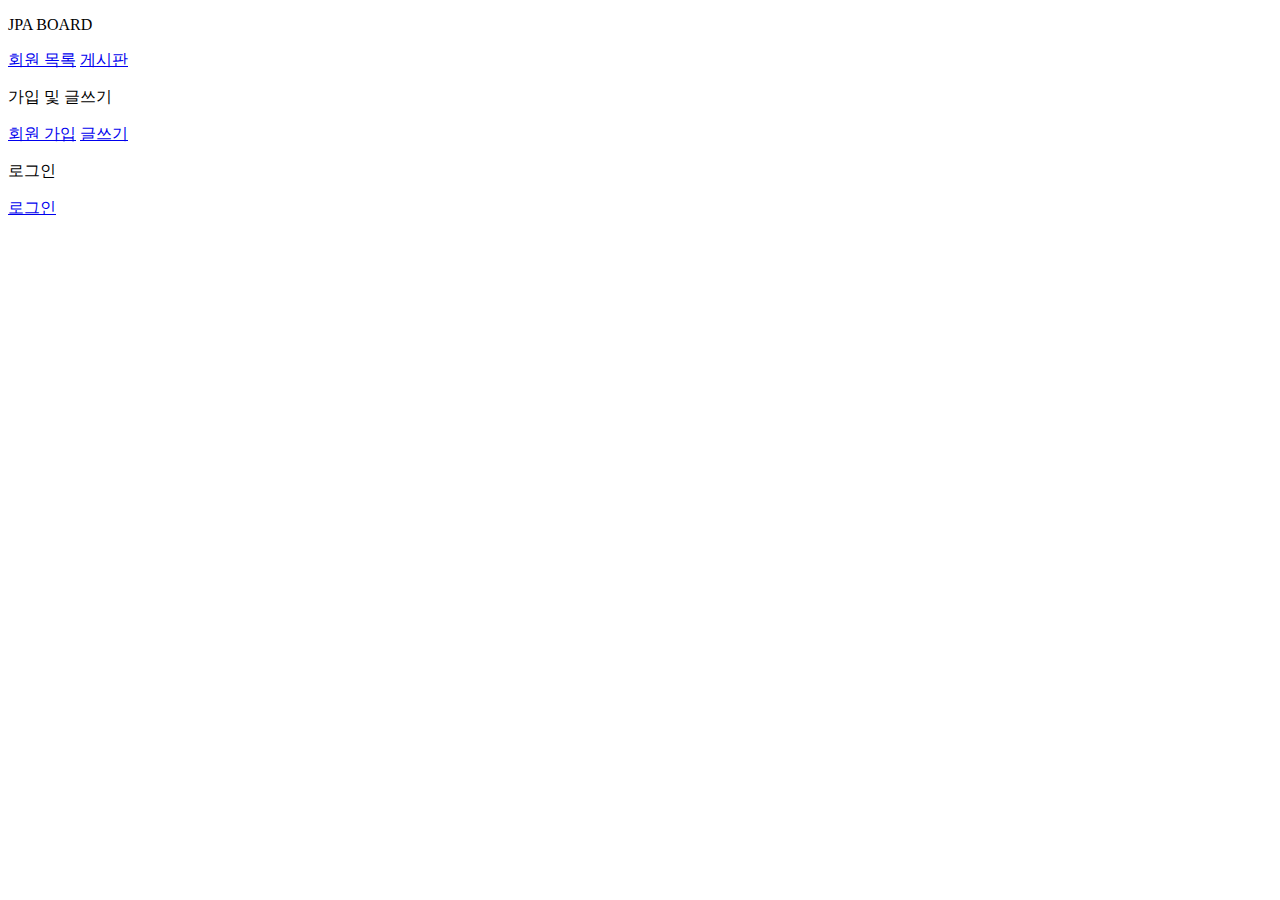
<file: jpaboard/src/main/resources/templates/home.html>
<!DOCTYPE HTML>
<html xmlns:th="http://www.thymeleaf.org">
<head th:replace="fragments/header :: header">
    <title>Hello</title>
    <meta http-equiv="Content-Type" content="text/html; charset=UTF-8" />
</head>
<body>
<div class="container">
    <div th:replace="fragments/bodyHeader :: bodyHeader" />

    <div class="jumbotron">
        <p class="lead">JPA BOARD</p>
        <p>
            <a class="btn btn-outline-primary" href="/member/list">회원 목록</a>
            <a class="btn btn-outline-secondary" href="/board/list">게시판</a>
        </p>
        <p class="lead">가입 및 글쓰기</p>
        <p>
            <a class="btn btn-outline-info" href="/member/new">회원 가입</a>
            <a class="btn btn-outline-success" href="/board/write">글쓰기</a>
        </p>
        <a th:if="${session.user_Id == null}">
            <p class="lead">로그인</p>
            <p>
                <a class="btn btn-outline-info" href="/member/signin">로그인</a>
            </p>
        </a>
    </div>
    <div th:replace="fragments/footer :: footer" />
</div> <!-- /container -->
</body>
</html>
</file>
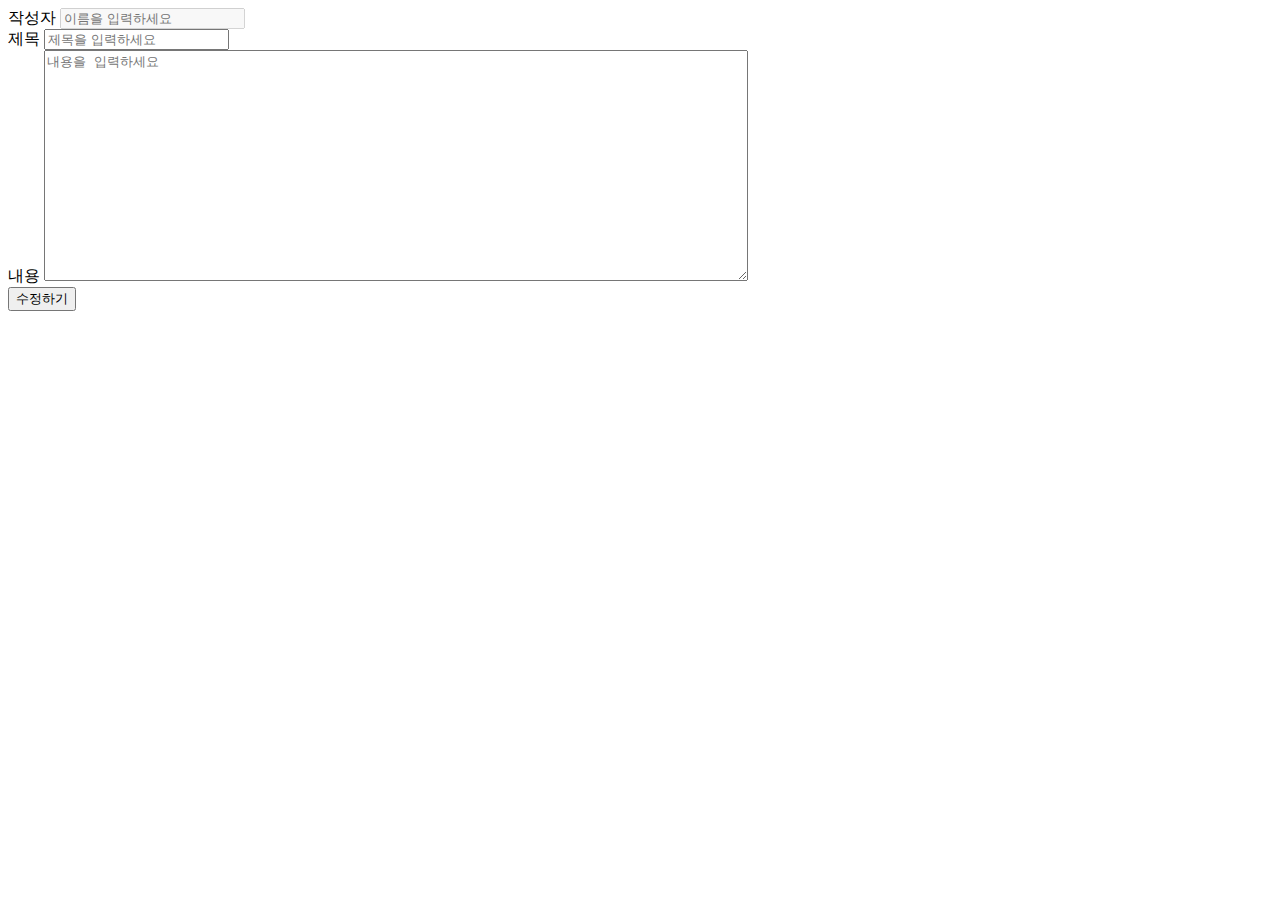
<file: jpaboard/src/main/resources/templates/board/updateBoardForm.html>
<!DOCTYPE HTML>
<html xmlns:th="http://www.thymeleaf.org">
<head th:replace="fragments/header :: header" />
<body>
<div class="container">

    <div th:replace="fragments/bodyHeader :: bodyHeader"/>

    <form th:object="${boardForm}" method="post">

        <input type="hidden" th:field="*{id}" />

        <div class="form-group">
            <label th:for="userName">작성자</label>
            <input type="text" th:field="*{userName}" class="form-control"
                   placeholder="이름을 입력하세요" disabled/>
        </div>

        <div class="form-group">
            <label th:for="title">제목</label>
            <input type="text" th:field="*{title}" class="form-control"
                   placeholder="제목을 입력하세요">
        </div>

        <div class="form-group">
            <label th:for="content">내용</label>
            <textarea type="text" th:field="*{content}" class="form-control"
                      cols=85 rows=15 placeholder="내용을 입력하세요"></textarea>
        </div>

        <button type="submit" class="btn btn-primary">수정하기</button>
    </form>


    <div th:replace="fragments/footer :: footer" />

</div> <!-- /container -->
</body>
</html>
</file>
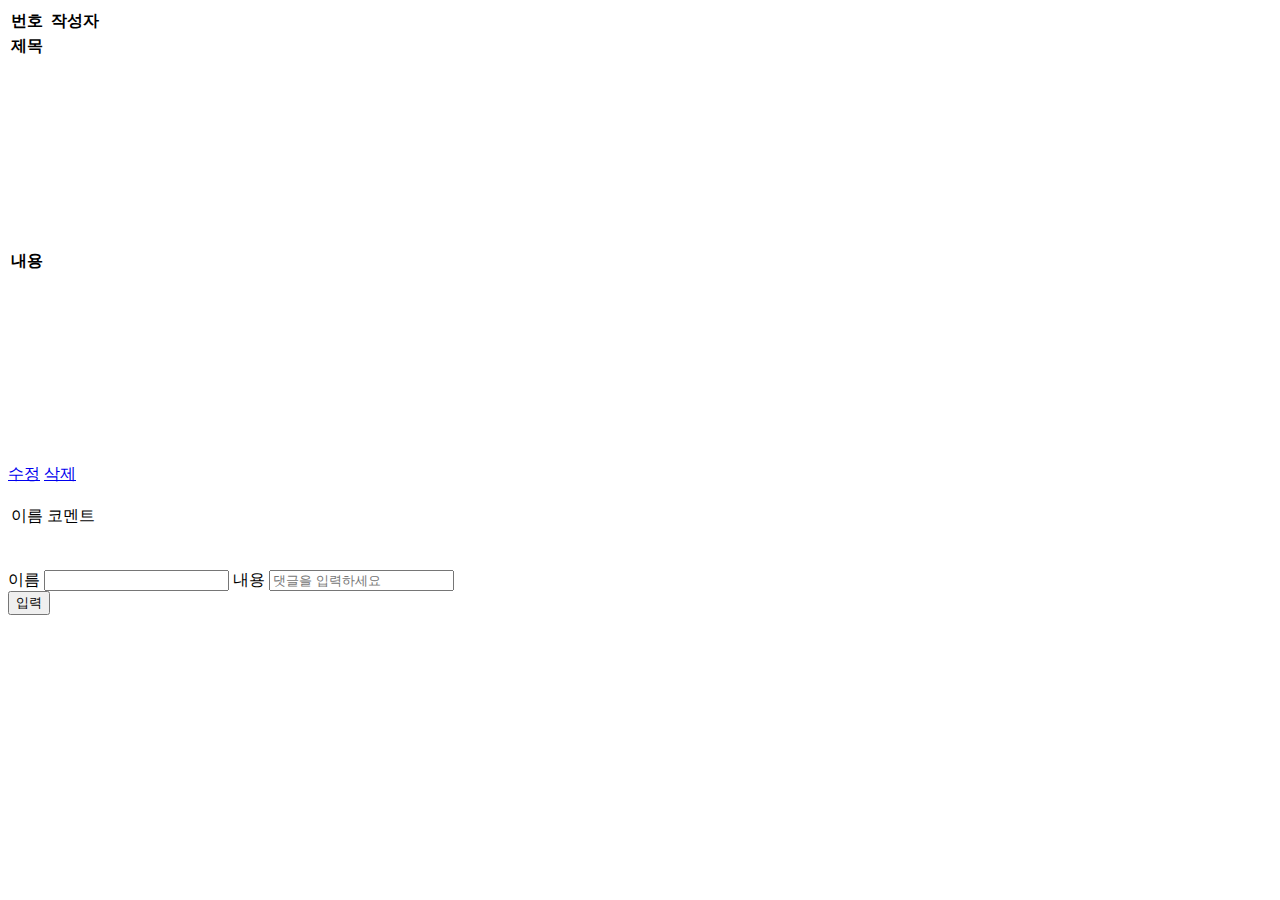
<file: jpaboard/src/main/resources/templates/board/view_board.html>
<!DOCTYPE HTML>
<html xmlns:th="http://www.thymeleaf.org" xmlns="http://www.w3.org/1999/html">
<head th:replace="fragments/header :: header" />
<body>
<div class="container">
    <div th:replace="fragments/bodyHeader :: bodyHeader"/>


    <table class="table table-bordered">
        <tr>
            <th>번호</th>
            <td th:text="${boardForm.id}"></td>
            <th>작성자</th>
            <td th:text="${boardForm.userName}"></td>
        </tr>
        <tr>
            <th>제목</th>
            <td colspan="4" th:text="${boardForm.title}"></td>
        </tr>
        <tr>
            <th>내용</th>
            <td colspan="4" height="400" th:text="${boardForm.content}" ></td>
        </tr>
    </table>

    <tr th:if="${session.user_Name} == ${boardForm.userName}">
        <a href="#" th:href="@{/board/{boardId}/edit (boardId=${boardForm.id})}" class="btn btn-primary" role="button">수정</a>
        <a href="#" th:href="@{/board/{boardId}/remove (boardId=${boardForm.id})}" class="btn btn-danger" role="button">삭제</a>
    </tr>

    <!-- show user comment    -->

    </br>
    </br>

        <table class="table">
            <thead>
                <tr>
                    <td>이름</td>
                    <td>코멘트</td>
                </tr>
            </thead>
            <tbody>
                <tr th:each="comment : ${comments}">
                    <td th:text="${comment.userName}"></td>
                    <td th:text="${comment.userComment}"></td>
                </tr>
            </tbody>
        </table>


    </br>
    </br>
<!--    -->
    <!-- comment Fn      board id,  // user id, comment는 form으로 넘기기 th:object="${CommentForm}" view보드 갈때 폼 가지고 가야함   -->
<!--    <form action="@{/board/${boardId}/write_comment} (boardId=${boardForm.id})" th:object="${commentForm}" method="post">-->

    <a th:if="${session.user_Id != null}">
        <form th:object="${commentForm}" method="post" >

                    <div class="form-group">

                            <label th:for="userName">이름</label>
                                <input type="text" readonly class="form-control-plaintext" name = "userName" id="userName" th:value="${session.user_Name}">
                            <label th:for="userComment">내용</label>
                                <input type="text" class="form-control" name="userComment" id="userComment" placeholder="댓글을 입력하세요">

                    </div>

            <button type="submit" class="btn btn-primary">입력</button>

        </form>
    </a>


    </a>
    </br>
    <div th:replace="fragments/footer :: footer" />
</div> <!-- /container -->
</body>
</html>
</file>
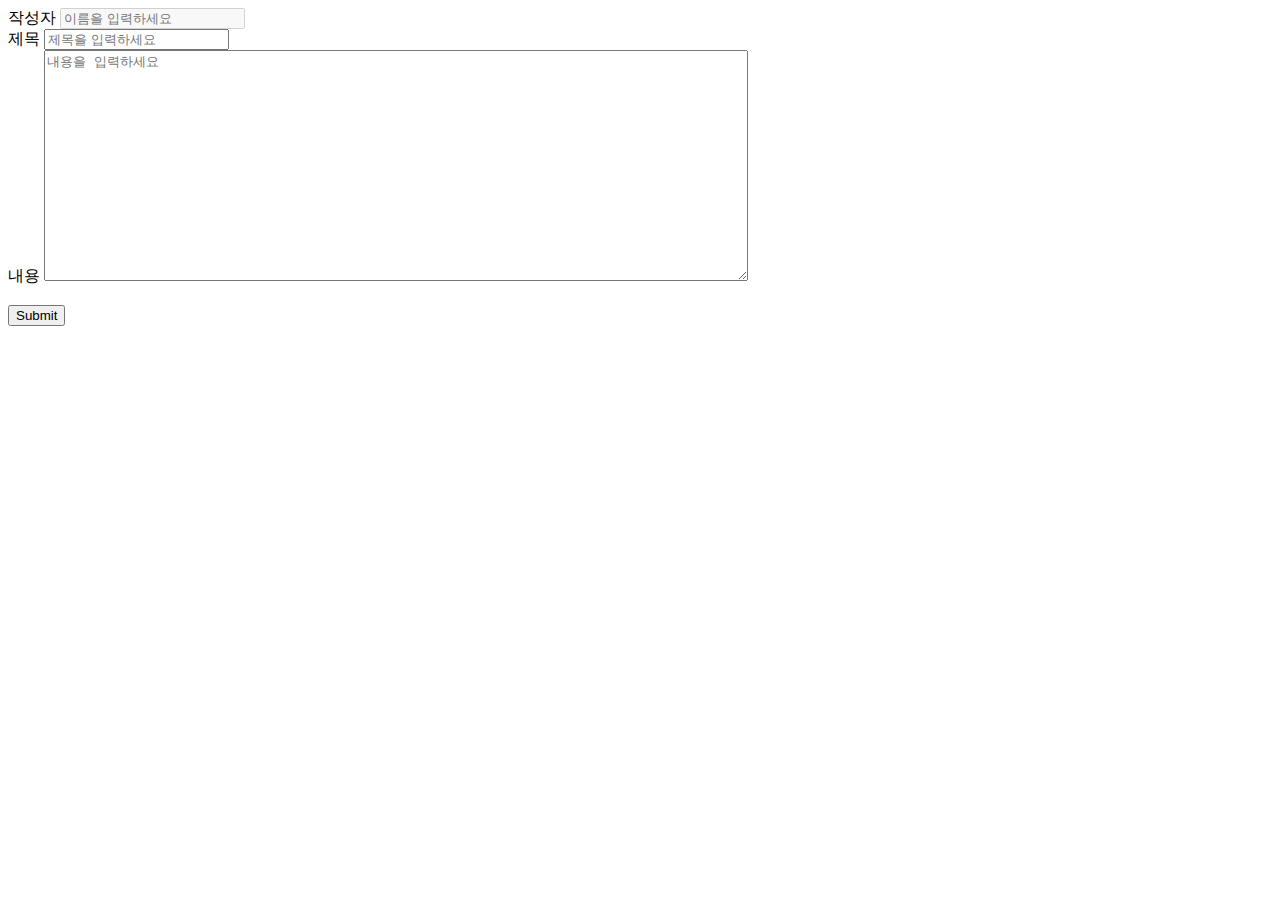
<file: jpaboard/src/main/resources/templates/board/write.html>
<!DOCTYPE HTML>
<html xmlns:th="http://www.thymeleaf.org" xmlns="http://www.w3.org/1999/html">
<head th:replace="fragments/header :: header" />
<body>
<div class="container">
    <div th:replace="fragments/bodyHeader :: bodyHeader"/>


    <form th:action="@{/board/write}" th:object="${boardForm}" method="post">

<!--        <input type="hidden" id="id" value="id"  />  &lt;!&ndash;보드id는 넣을때 생기는데&ndash;&gt;-->

        <div class="form-group">
            <label th:for="userName">작성자</label>
            <input type="text" id="userName" name="userName"
                   th:value="${session.user_Name}"
                   class="form-control"
                   placeholder="이름을 입력하세요" disabled/>
        </div>

        <div class="form-group">
            <label th:for="title">제목</label>
            <input type="text" th:field="*{title}" class="form-control"
                   placeholder="제목을 입력하세요">
        </div>

        <div class="form-group">
            <label th:for="content">내용</label>
            <textarea type="text" th:field="*{content}" class="form-control"
                      cols=85 rows=15 placeholder="내용을 입력하세요"></textarea>
        </div>
        </br>
        <button type="submit" class="btn btn-primary">Submit</button>

    </form>
    </br>
    <div th:replace="fragments/footer :: footer" />
</div> <!-- /container -->
</body>
</html>
</file>
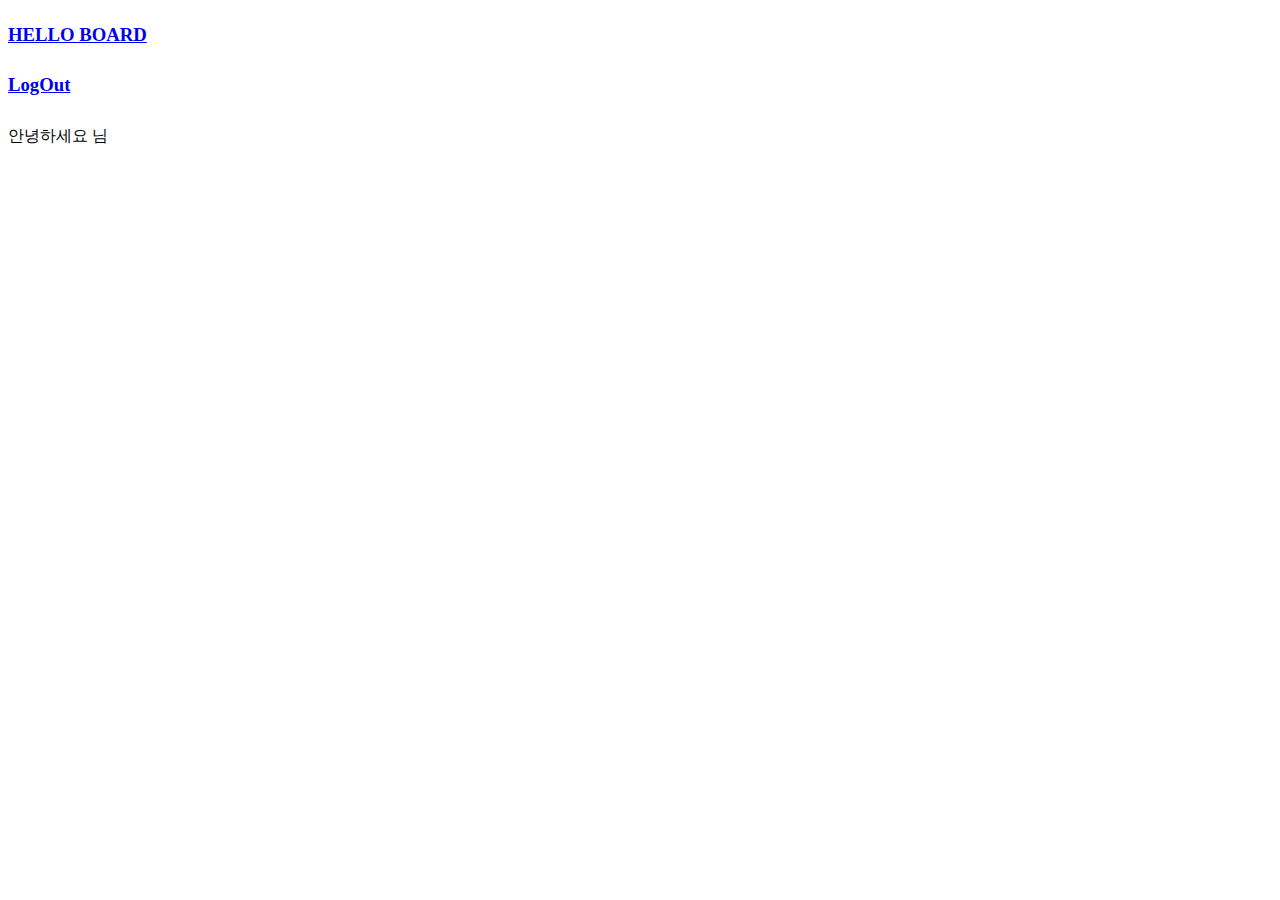
<file: jpaboard/src/main/resources/templates/fragments/bodyHeader.html>
<!DOCTYPE html>
<html xmlns:th="http://www.thymeleaf.org">
<div class="header" th:fragment="bodyHeader">

    <div style='line-height:200%'>

        <a href="/"><h3 class="text-muted">HELLO BOARD</h3></a>

        <a th:if="${session.user_Id != null}">  <!-- 세션 값이 존재하면, 로그인 되었으면 -->
                <thead>
                    <tr>
                        <th><a href="/member/logout"><h3 class="text-muted">LogOut</h3></a></th>
                        <th>안녕하세요 </th><td th:text="${session.user_Name}"></td><th> 님</th>
                    </tr>
                </thead>
        </a>

    </div>

</div>
</file>
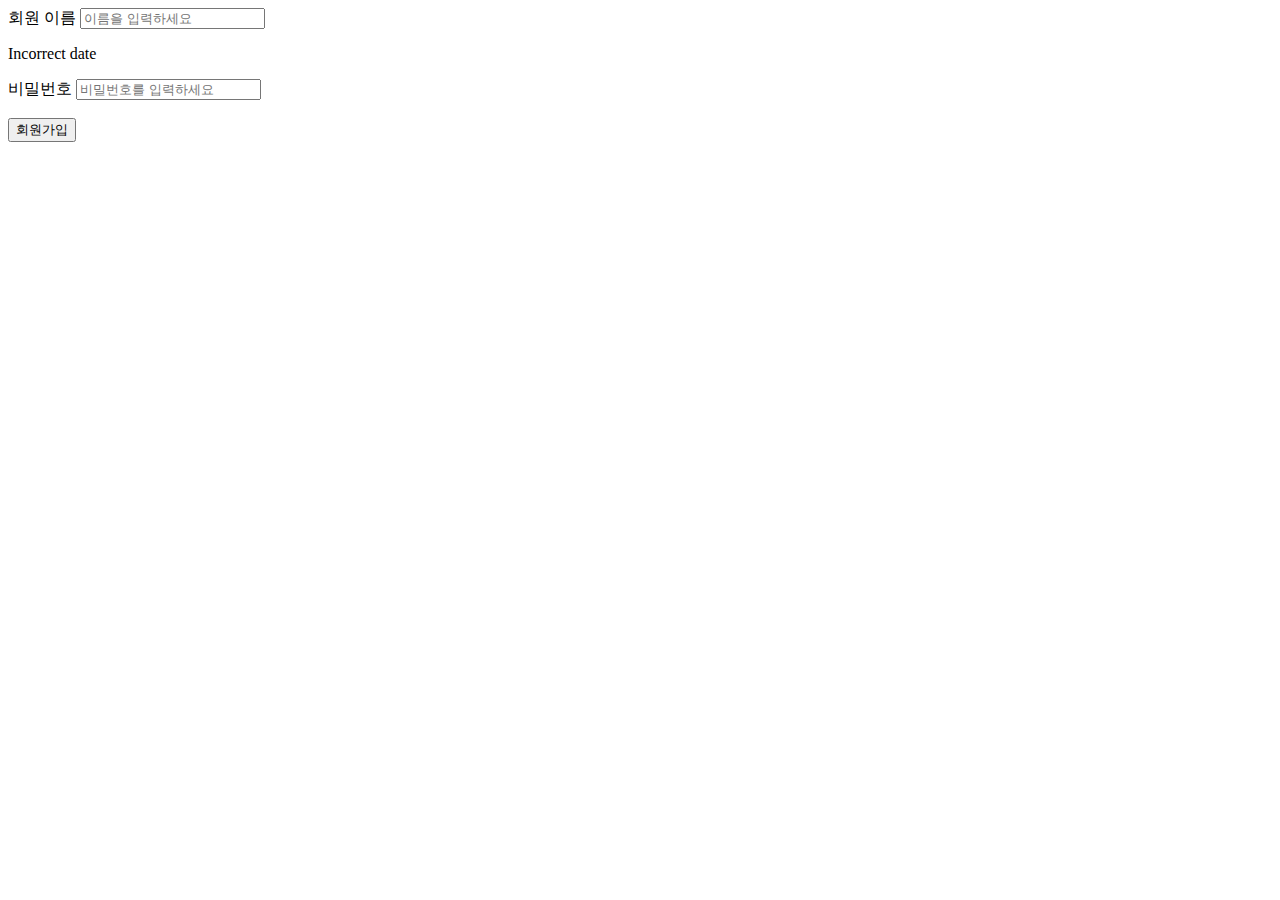
<file: jpaboard/src/main/resources/templates/member/join.html>
<!DOCTYPE HTML>
<html xmlns:th="http://www.thymeleaf.org">
<head th:replace="fragments/header :: header" />

<style>
     .fieldError {
     border-color: #bd2130;
     }
</style>

<body>
<div class="container">
    <div th:replace="fragments/bodyHeader :: bodyHeader"/>


    <form role="form" action = "/member/new" th:object="${memberForm}" method="post">
        <div class="form-group">
            <label th:for="userName">회원 이름</label>
            <input type="text" th:field="*{userName}" class="form-control"
                    placeholder="이름을 입력하세요"
                   th:class="${#fields.hasErrors('userName')}? 'form-control fieldError' : 'form-control'">
            <p th:if="${#fields.hasErrors('userName')}" th:errors="*{userName}">Incorrect date</p>

            <label th:for="password">비밀번호</label>
            <input type="password" th:field="*{password}" class="form-control"
                   placeholder="비밀번호를 입력하세요">

        </div>
        <br/>
        <button type="submit" class="btn btn-primary">회원가입</button>
    </form>

    <br/>
    <div th:replace="fragments/footer :: footer" />
</div> <!-- /container -->
</body>
</html>
</file>
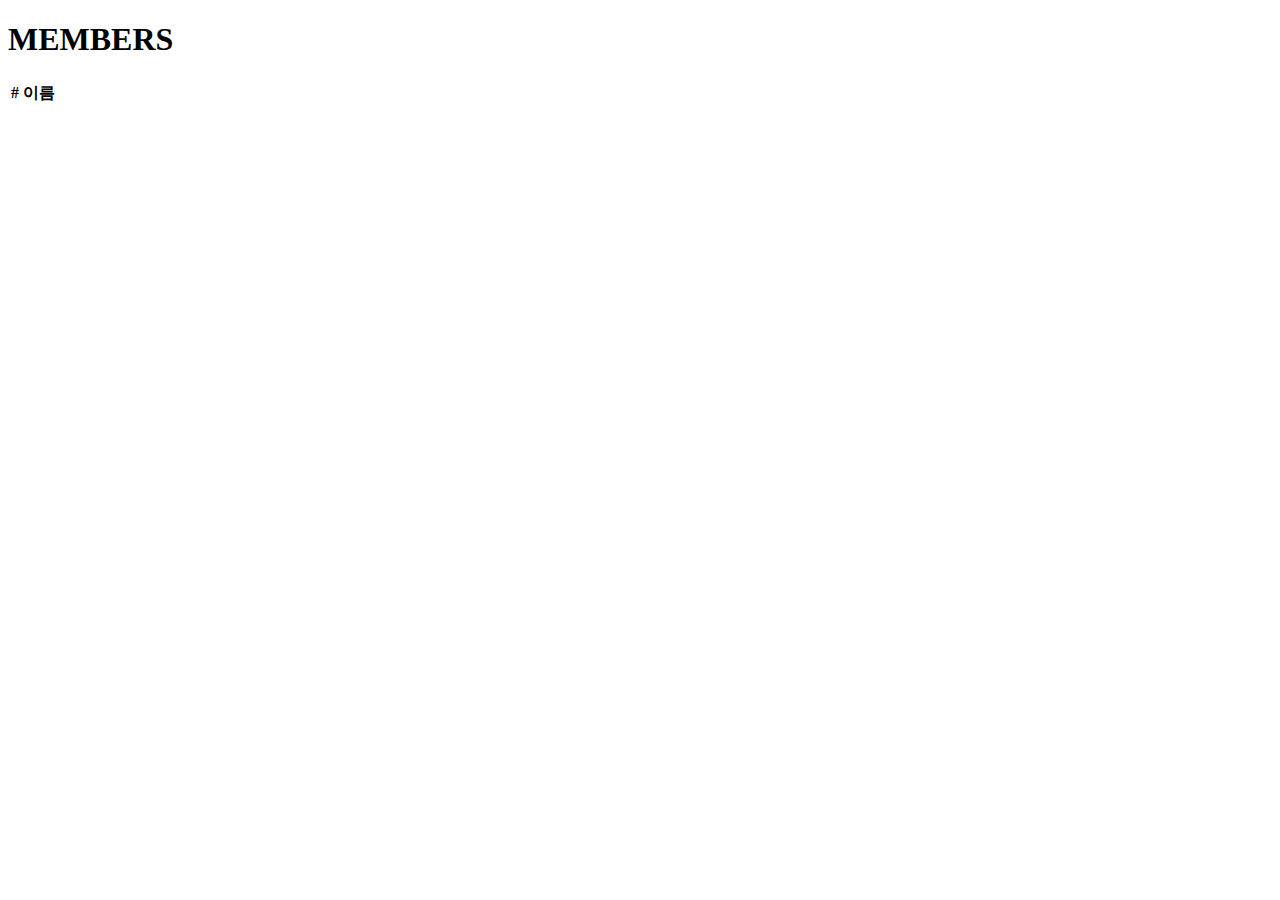
<file: jpaboard/src/main/resources/templates/member/list.html>
<!DOCTYPE HTML>
<html xmlns:th="http://www.thymeleaf.org">
<head th:replace="fragments/header :: header">
    <title>Hello</title>
    <meta http-equiv="Content-Type" content="text/html; charset=UTF-8" />
</head>
<body>
<div class="container">
    <div th:replace="fragments/bodyHeader :: bodyHeader" />
    <h1>MEMBERS</h1>

    <div>
        <table class="table table-striped">
        <thead>
        <tr>
            <th>#</th>
            <th>이름</th>
        </tr>
        </thead>
        <tbody>
        <tr th:each="member : ${members}">
            <td th:text="${member.id}"></td>
            <td th:text="${member.userName}"></td>
        </tr>
        </tbody>
        </table>

    </div>


    <div th:replace="fragments/footer :: footer" />
</div> <!-- /container -->
</body>
</html>
</file>
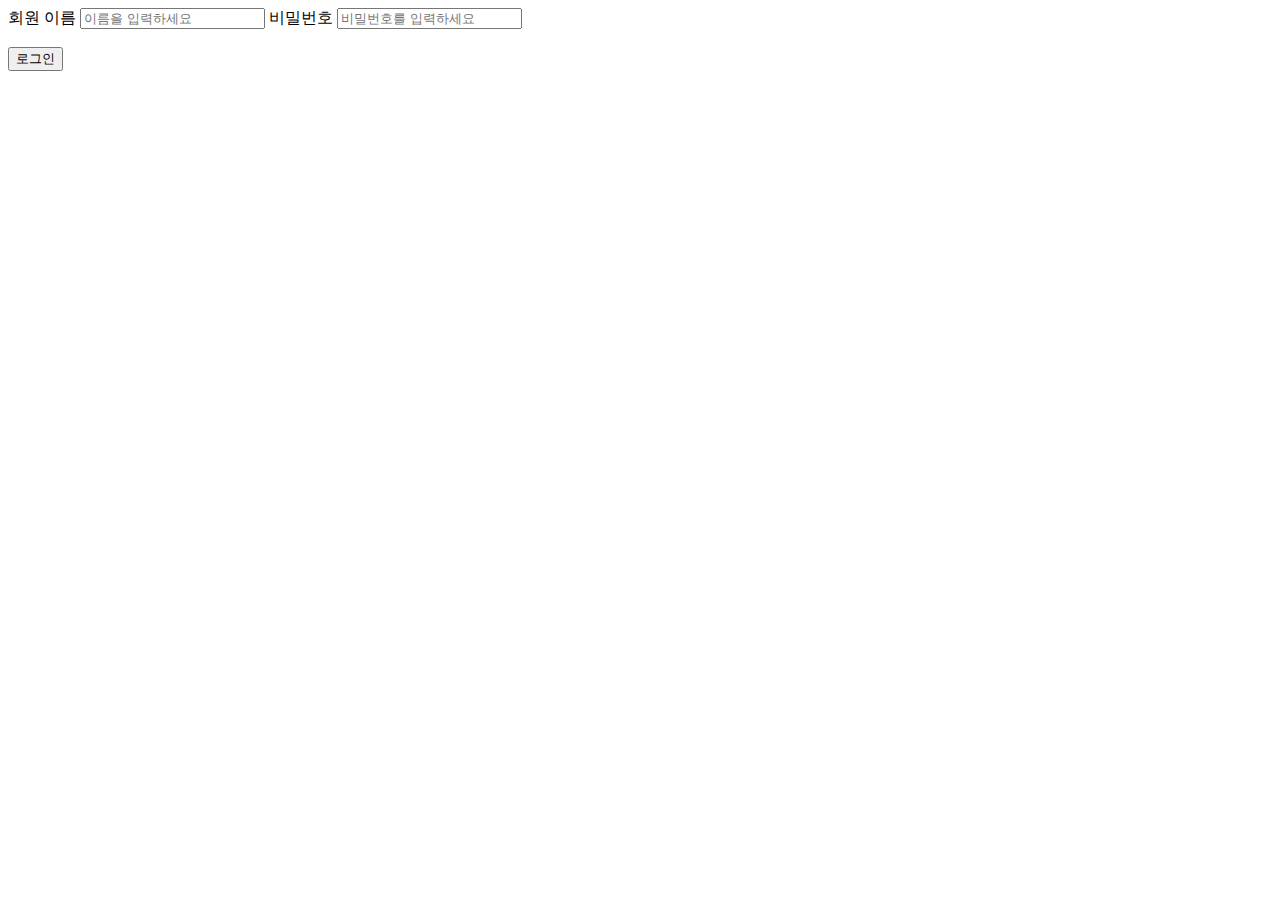
<file: jpaboard/src/main/resources/templates/member/signin.html>
<!DOCTYPE HTML>
<html xmlns:th="http://www.thymeleaf.org">
<head th:replace="fragments/header :: header" />

<body>
<div class="container">
    <div th:replace="fragments/bodyHeader :: bodyHeader"/>

    <form role="form" action = "/member/signin" th:object="${memberForm}" method="post">
        <div class="form-group">

            <label th:for="userName">회원 이름</label>
            <input type="text" th:field="*{userName}" class="form-control"
                   placeholder="이름을 입력하세요">


            <label th:for="password">비밀번호</label>
            <input type="password" th:field="*{password}" class="form-control" placeholder="비밀번호를 입력하세요">

        </div>
        <br/>
        <button type="submit" class="btn btn-primary">로그인</button>
    </form>

    <br/>
    <div th:replace="fragments/footer :: footer" />
</div> <!-- /container -->
</body>
</html>
</file>
